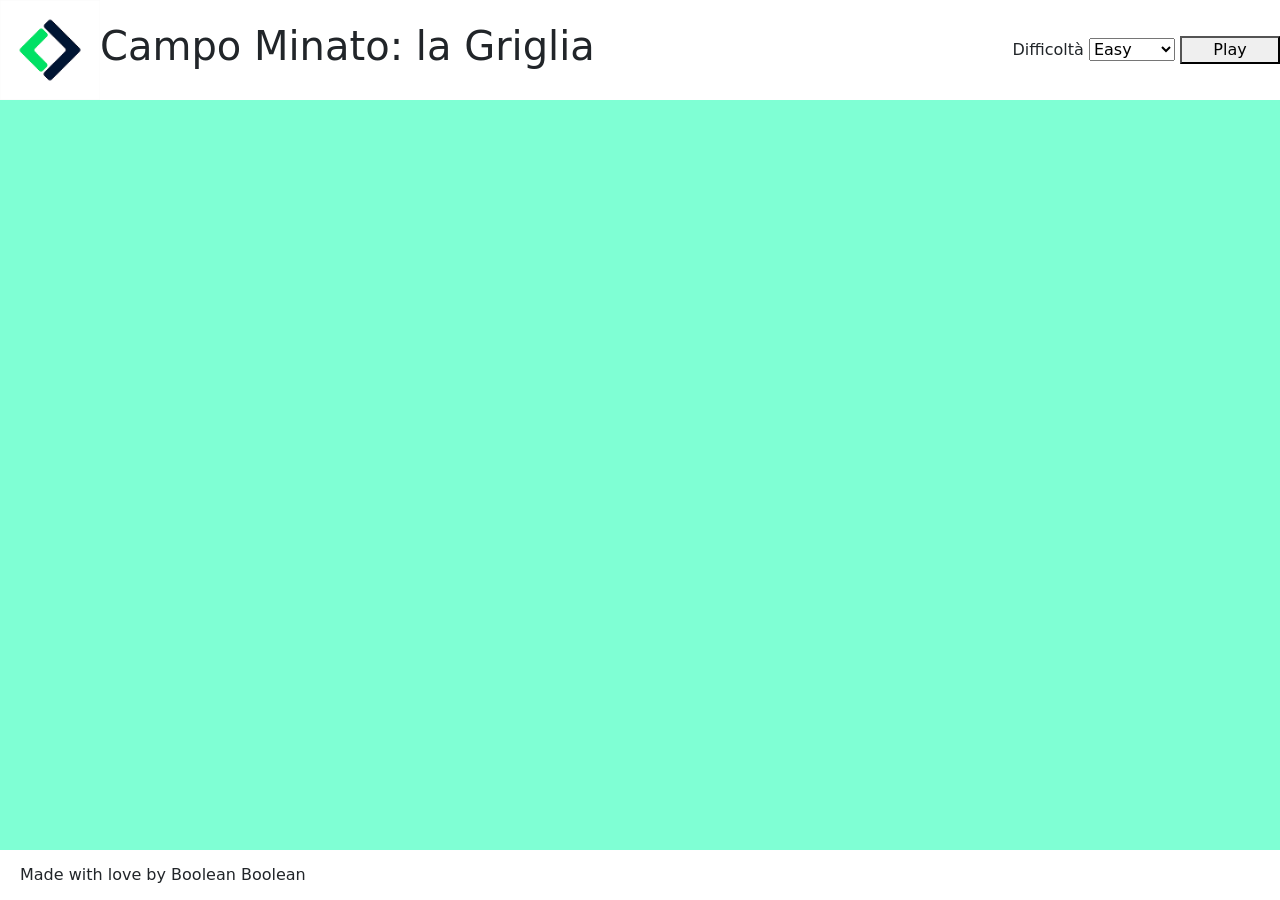
<file: index.html>
<!DOCTYPE html>
<html lang="en">
<head>
    <meta charset="UTF-8">
    <meta http-equiv="X-UA-Compatible" content="IE=edge">
    <meta name="viewport" content="width=device-width, initial-scale=1.0">
    <title>Document</title>
    <link href="https://cdn.jsdelivr.net/npm/bootstrap@5.1.3/dist/css/bootstrap.min.css" rel="stylesheet" integrity="sha384-1BmE4kWBq78iYhFldvKuhfTAU6auU8tT94WrHftjDbrCEXSU1oBoqyl2QvZ6jIW3" crossorigin="anonymous">
    <link rel="stylesheet" href="./assets/css/style.css">
</head>
<body>


    <header class="header d-flex justify-content-between">
     
        <div class="img_wrap d-flex ">
            <img src="./assets/img/download.png" alt="logo boolean">
            <h1>Campo Minato: la Griglia</h1>
        </div>

        <div class="select_wrap">
            <label for="difficoltà">Difficoltà</label>
            <select name="Difficoltà" id="difficolta">
                <option id="easy" value="easy">Easy</option>
                <option id="medium" value="medium">Medium</option>
                <option id="hard" value="hard">Hard</option>
            </select>
            <button id="button" class="btn-light button">Play</button>
        </div>

    </header>

    <main>
        <div class="container-fluid">
            <div id="griglia">


            </div>
        </div>

    </main>


    <footer class="footer">
        <p>Made with love by <span underscore>Boolean</span> Boolean</p>
    </footer>


    <script src="./assets/js/main.js"></script>
</body>
</html>
</file>
<file: assets/css/style.css>
*{
    margin: 0;
    padding: 0;
    box-sizing: border-box;
}


.header{
    height: 100px;
    margin: auto;
}

h1{
    align-self: center;
}

.select_wrap{
    align-self: center;
    justify-content: end;

}


.button{
    align-self: center;
    justify-content: end;
    width: 100px;
}


.container-fluid{
    background-color: aquamarine;
    height: calc(100vh - 150px);
    padding-top: 150px;
}


footer{
    height: 50px;
    line-height: 50px;
    margin-left: 20px;
}

#griglia{
    margin: auto;
    height: 500px;
    width: 500px;
    display: flex;
    flex-wrap: wrap;
}

.square {
    display: flex;
    align-items: center;
    justify-content: center;
    width: calc(100% / var(--square-size)); /*possiamo cambiare numero square con variabile*/
    height: calc(100% / var(--square-size));
    cursor: pointer;
    border: 1px solid black;
  }

  .blu{
      background-color: blue;
  }
</file>
